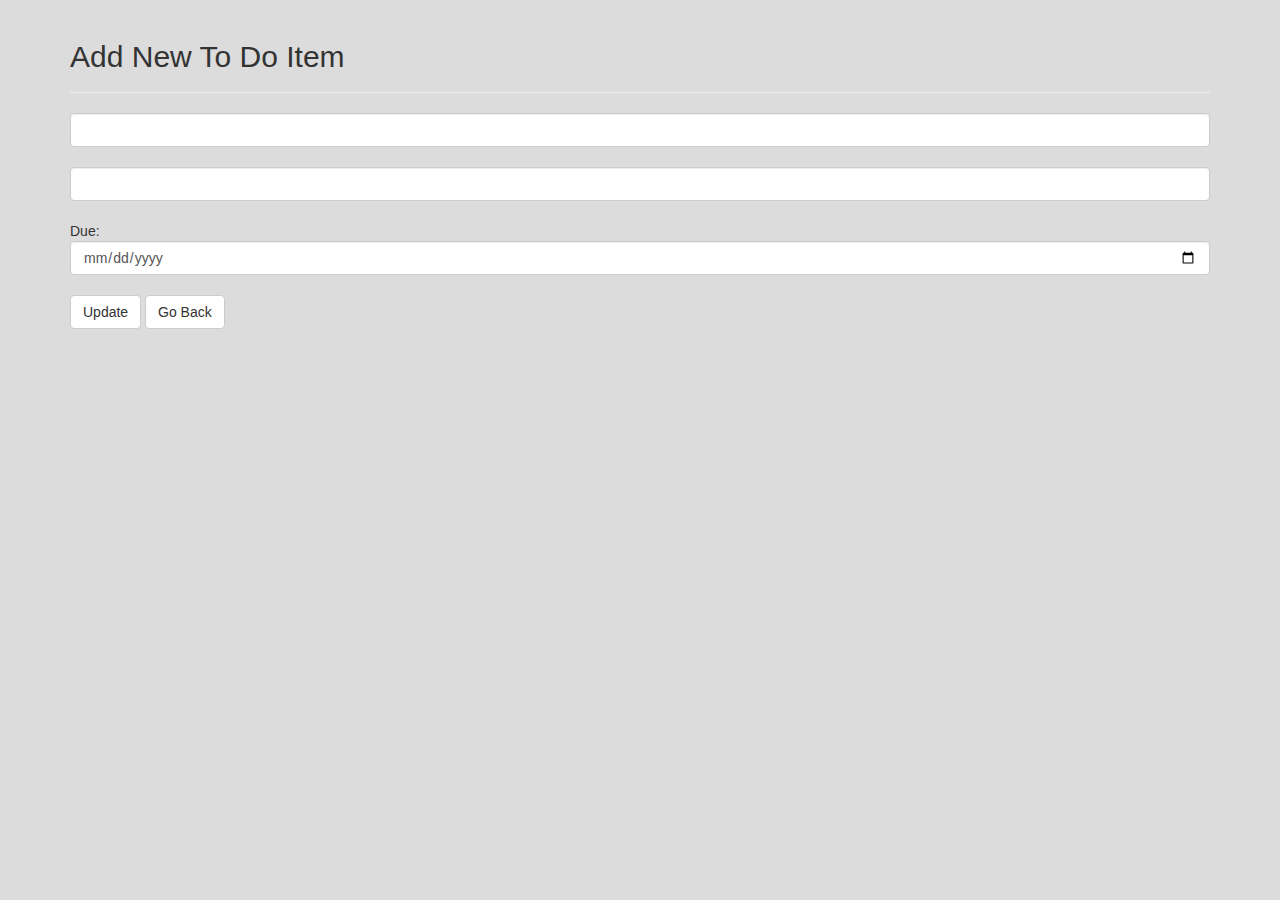
<file: ToDoFunctions/www/Update.html>
﻿<!DOCTYPE html>
<html lang="en" xmlns="http://www.w3.org/1999/xhtml">

<head>
    <meta charset="utf-8" />
    <title>Edit Item</title>
    <link rel="stylesheet" href="https://maxcdn.bootstrapcdn.com/bootstrap/3.3.7/css/bootstrap.min.css"
        integrity="sha384-BVYiiSIFeK1dGmJRAkycuHAHRg32OmUcww7on3RYdg4Va+PmSTsz/K68vbdEjh4u" crossorigin="anonymous">
</head>

<body style="background-color: gainsboro">
    <div class="container">
        <div class="page-header">
            <h2>Add New To Do Item</h2>
        </div>
        <form id="todoform">
            <input id="Title" name="Title" type="text" class="form-control" value="" />
            <br />
            <input id="Description" name="Description" type="text" class="form-control" value="" />
            <br />Due:
            <input id="Due" name="Due" type="date" class="form-control" value="" />
            <br />
            <input type="hidden" id="RowKey" value="" />
            <button type="submit" class="btn btn-default">Update</button>
            <input type="button" onclick="location.href = 'index.html';" value="Go Back" class="btn btn-default" />
        </form>
    </div>
</body>

</html>
<script src="https://code.jquery.com/jquery-3.2.1.min.js"
    integrity="sha256-hwg4gsxgFZhOsEEamdOYGBf13FyQuiTwlAQgxVSNgt4=" crossorigin="anonymous"></script>
<script src="js/TodoClient.js"></script>
<script>
    window.onload = function () {
        var url = window.location.href;
        var editIdQueryMatch = window.location.search.match(/\bid=([a-zA-Z0-9\-]+)/);
        var editId = editIdQueryMatch[1];

        var todoClient = new TodoClient();
        todoClient.get(editId, function (err, data) {
            $("#Title").val(data.title);

            $("#Description").val(data.description);
            $("#RowKey").val(data.id);
            var correctDate = (data.due || "").split("T");

            $("#Due").val(correctDate[0]);
        });
    };

    $("#todoform").submit(function (event) {
        event.preventDefault();
        var form = {
            title: $("#Title").val(),
            description: $("#Description").val(),
            due: $("#Due").val(),
            isComplete: false,
            id: $("#RowKey").val()
        };
        var todoClient = new TodoClient();
        todoClient.update(form, function (err, data) {
            if (!err) {
                window.location.href = "index.html";
            }
        });
    });
</script>
</file>
